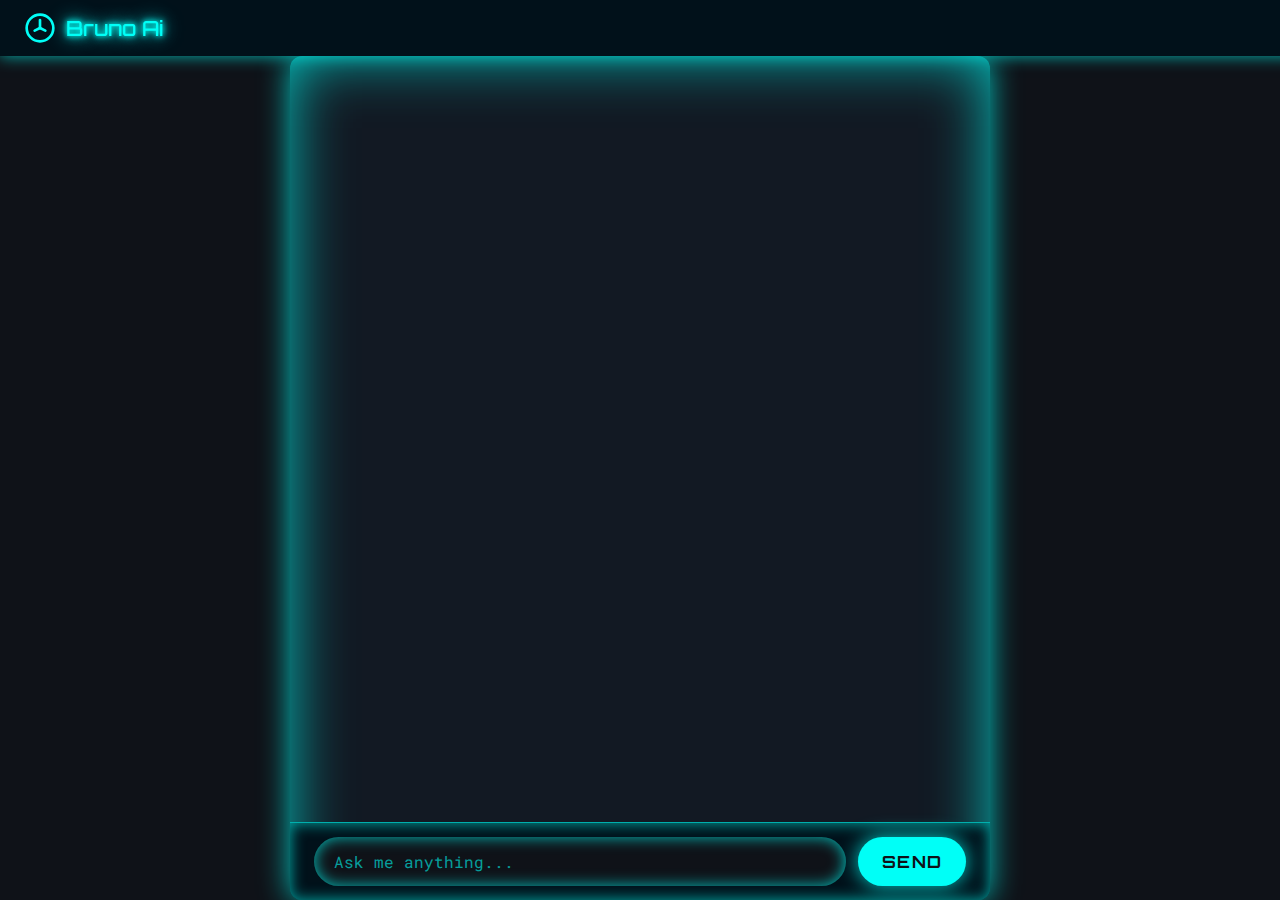
<file: index.html>
<!DOCTYPE html>
<html lang="en">
<head>
  <meta charset="UTF-8" />
  <meta name="viewport" content="width=device-width, initial-scale=1" />
  <title>Bruno Ai Chatbot</title>
 
  <!-- Futuristic font -->
  <link href="https://fonts.googleapis.com/css2?family=Orbitron:wght@500&family=Roboto+Mono&display=swap" rel="stylesheet" />
 
  <link rel="stylesheet" href="style.css" />
</head>
<body>
  <header id="top-bar">
    <div id="logo">
      <svg width="32" height="32" viewBox="0 0 24 24" fill="none" stroke="#00fff7" stroke-width="2" stroke-linecap="round" stroke-linejoin="round">
        <circle cx="12" cy="12" r="10" />
        <line x1="12" y1="6" x2="12" y2="12" />
        <line x1="16" y1="14" x2="12" y2="12" />
        <line x1="8" y1="14" x2="12" y2="12" />
      </svg>
      <span>Bruno Ai</span>
    </div>
  </header>
 
  <div id="chat-container">
    <div id="chat-log"></div>
    <form id="input-form">
      <input
        id="user-input"
        type="text"
        placeholder="Ask me anything..."
        autocomplete="off"
        spellcheck="false"
      />
      <button type="submit">Send</button>
    </form>
  </div>
  <script src="script.js"></script>
</body>
</html>
</file>
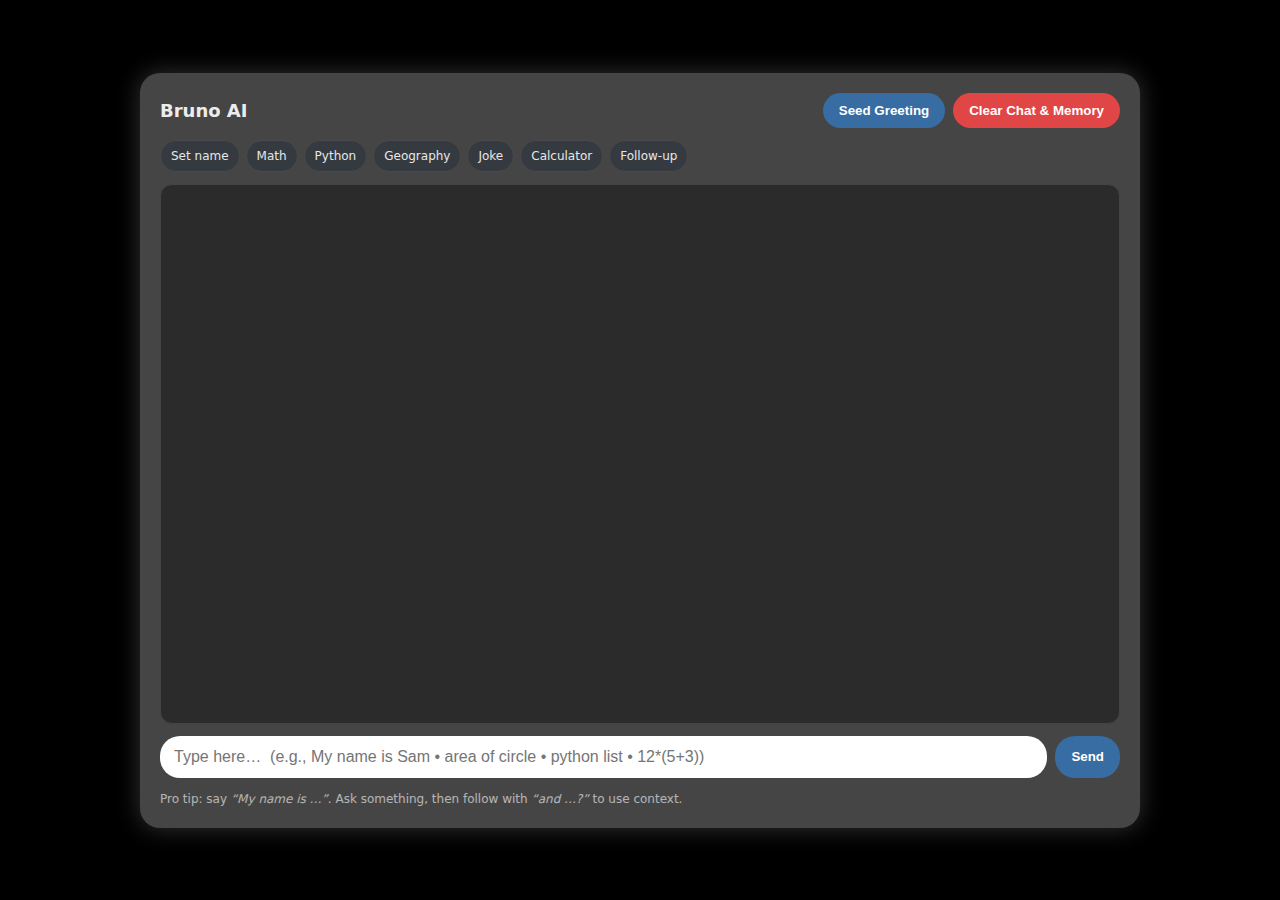
<file: Python/Bruno Ai Website Frontend/bruno.html>
<!DOCTYPE html>
<html lang="en">
<head>
  <meta charset="utf-8" />
  <title>Bruno AI – Offline (All-in-One HTML)</title>
  <meta name="viewport" content="width=device-width, initial-scale=1" />
  <style>
    :root{
      --bg:#000;--panel:#454545;--box:#2b2b2b;--user:#376da2;--bot:#1b1e1c;--text:#fff;--muted:#aaa;
    }
    *{box-sizing:border-box}
    html,body{height:100%}
    body{
      margin:0;padding:0;background:var(--bg);color:var(--text);
      font:16px/1.5 system-ui, -apple-system, Segoe UI, Roboto, "Helvetica Neue", Arial, "Noto Sans", "Apple Color Emoji", "Segoe UI Emoji";
      display:flex;align-items:center;justify-content:center;
    }
    .wrap{
      width:min(1000px,92vw); background:var(--panel); border-radius:20px; padding:20px;
      box-shadow:0 0 24px rgba(255,255,255,.2); display:flex; flex-direction:column; gap:12px;
    }
    header{display:flex; align-items:center; justify-content:space-between;}
    header h1{font-size:18px; margin:0; opacity:.9}
    .actions{display:flex; gap:8px}
    button{
      border:none; border-radius:20px; padding:10px 16px; cursor:pointer; color:#fff;
      background:var(--user); transition:.2s ease; font-weight:600;
    }
    button:hover{filter:brightness(.9)}
    .danger{background:#e04646}
    .chat{
      height:min(60vh,560px); background:var(--box); border-radius:12px; padding:14px;
      overflow:auto; display:flex; flex-direction:column; gap:8px; border:1px solid #444;
    }
    .msg{
      max-width:72%; padding:12px 16px; border-radius:18px; word-wrap:break-word;
      opacity:0; animation:fade .35s forwards;
    }
    .me{margin-left:auto; background:var(--user); color:#fff; text-align:right}
    .bot{margin-right:auto; background:var(--bot); color:#fff; text-align:left}
    .typing{color:var(--muted); font-style:italic; padding:6px 10px}
    @keyframes fade{from{opacity:0; transform:translateY(6px)} to{opacity:1; transform:translateY(0)}}
    .input{
      display:flex; gap:8px;
    }
    .input input{
      flex:1; padding:12px 14px; border-radius:20px; border:none; outline:none; font-size:16px;
    }
    .hint{opacity:.6; font-size:12px}
    .pillbar{display:flex; gap:6px; flex-wrap:wrap}
    .pill{
      background:#343a40; color:#e7e7e7; border:1px solid #4a4a4a; border-radius:999px;
      padding:6px 10px; font-size:12px; cursor:pointer;
    }
    .pill:hover{filter:brightness(1.2)}
  </style>
</head>
<body>
  <div class="wrap">
    <header>
      <h1>Bruno AI</h1>
      <div class="actions">
        <button onclick="seedGreeting()">Seed Greeting</button>
        <button class="danger" onclick="clearAll()">Clear Chat & Memory</button>
      </div>
    </header>

    <div class="pillbar">
      <span class="pill" onclick="quick('My name is Alex')">Set name</span>
      <span class="pill" onclick="quick('area of circle')">Math</span>
      <span class="pill" onclick="quick('python loop')">Python</span>
      <span class="pill" onclick="quick('capital of france')">Geography</span>
      <span class="pill" onclick="quick('tell me a joke')">Joke</span>
      <span class="pill" onclick="quick('12*(5+3)-4')">Calculator</span>
      <span class="pill" onclick="quick('and usa?')">Follow-up</span>
    </div>

    <div id="chat" class="chat"></div>

    <div class="input">
      <input id="box" type="text" placeholder="Type here…  (e.g., My name is Sam • area of circle • python list • 12*(5+3))" onkeydown="if(event.key==='Enter') send()">
      <button onclick="send()">Send</button>
    </div>
    <div class="hint">Pro tip: say <em>“My name is …”</em>. Ask something, then follow with <em>“and …?”</em> to use context.</div>
  </div>

  <!-- ALL THE JS IS EMBEDDED *INSIDE THIS HTML* -->
  <script>
    // ===== Memory (stored in RAM only; cleared on refresh) =====
    let memory = { name: null, lastTopic: null, lastSubject: null };

    // ===== Knowledge base (expand freely) =====
    // Organize by categories; each entry = "trigger phrase": "answer"
    const KB = {
      greetings: {
        "hello":"Hey there 👋! I'm Bruno, your offline buddy.",
        "hi":"Hi! How can I help?",
        "good morning":"Good morning ☀️ Let’s make today awesome!",
        "good night":"Good night 🌙 Sweet dreams!",
        "how are you":"Running great ⚡ thanks for asking!",
        "your name":"I’m Bruno AI 🤖 (offline).",
        "who made you":"I was Made by Vishen Sharma and a bit of help from Google"
      },

      math: {
        "pi":"π ≈ 3.14159",
        "euler number":"Euler’s number e ≈ 2.71828",
        "golden ratio":"φ ≈ 1.61803",
        "area of circle":"Area = π × r²",
        "circumference of circle":"C = 2πr",
        "perimeter of square":"Perimeter = 4 × side",
        "area of triangle":"Area = ½ × base × height",
        "pythagoras":"a² + b² = c²",
        "quadratic formula":"x = [-b ± √(b² − 4ac)] / (2a)",
        "sine 90":"sin(90°) = 1",
        "cos 0":"cos(0°) = 1",
        "tan 45":"tan(45°) = 1",
        "log rules":"log(ab)=log a + log b;  log(a/b)=log a − log b;  log(a^k)=k·log a",
        "derivative of x^2":"d/dx (x²) = 2x",
        "integral of x":"∫ x dx = x²/2 + C",
        "distance formula":"d = √[(x₂−x₁)² + (y₂−y₁)²]",
        "simple interest":"SI = (P·R·T)/100",
        "compound interest":"A = P(1 + r/n)^(n·t)"
      },

      science: {
        "speed of light":"c ≈ 299,792 km/s ⚡",
        "earth radius":"≈ 6,371 km 🌍",
        "gravity on earth":"g ≈ 9.8 m/s²",
        "h2o":"H₂O is water 💧",
        "oxygen symbol":"O",
        "dna":"DNA = Deoxyribonucleic Acid 🧬",
        "photosynthesis":"6CO₂ + 6H₂O → C₆H₁₂O₆ + 6O₂ (in plants 🌿)",
        "newton":"Isaac Newton formulated the laws of motion & gravity.",
        "einstein":"Albert Einstein developed relativity.",
        "planck constant":"6.626×10⁻³⁴ J·s",
        "mercury":"Closest planet to the Sun 🌞",
        "venus":"Hottest planet 🔥 (thick CO₂ atmosphere)",
        "mars":"The Red Planet 🔴",
        "jupiter":"Largest planet; Great Red Spot 🌪",
        "saturn":"Rings made of ice & rock 💍",
        "moon landing":"First human landing: 1969 (Apollo 11) 🌕"
      },

      history: {
        "who discovered america":"Christopher Columbus (1492).",
        "world war 1":"1914–1918.",
        "world war 2":"1939–1945.",
        "independence of india":"15 August 1947 🇮🇳.",
        "roman empire":"27 BC – 476 AD.",
        "cold war":"USA vs USSR tensions, ~1947–1991.",
        "printing press":"Invented by Gutenberg, ~1440.",
        "telephone invention":"Alexander Graham Bell, 1876."
      },

      geography: {
        "capital of india":"New Delhi 🇮🇳",
        "capital of usa":"Washington, D.C. 🇺🇸",
        "capital of france":"Paris 🇫🇷",
        "largest ocean":"Pacific Ocean 🌊",
        "largest country":"Russia (by land area).",
        "smallest country":"Vatican City.",
        "mount everest":"Tallest mountain: 8,849 m 🏔️",
        "sahara desert":"Largest hot desert 🏜️",
        "river nile":"Often cited as the longest river."
      },

      languages_culture: {
        "days of week":"Mon, Tue, Wed, Thu, Fri, Sat, Sun.",
        "months":"Jan, Feb, Mar, Apr, May, Jun, Jul, Aug, Sep, Oct, Nov, Dec.",
        "hello in french":"Bonjour",
        "hello in spanish":"Hola",
        "currency of japan":"Yen (JPY) ¥"
      },

      coding_basics: {
        // HTML / CSS
        "html":"<!DOCTYPE html><html><head><title>Page</title></head><body><h1>Hello!</h1></body></html>",
        "html form":"<form><input type='text' placeholder='Name'><button>Send</button></form>",
        "html table":"<table border='1'><tr><th>Name</th><th>Age</th></tr><tr><td>Ana</td><td>12</td></tr></table>",
        "css":"body{background:#000;color:#fff;font-family:sans-serif}",
        "css flexbox":".container{display:flex;justify-content:center;align-items:center}",
        "css grid":".grid{display:grid;grid-template-columns:1fr 1fr;gap:12px}",

        // JavaScript
        "javascript loop":"for(let i=0;i<5;i++){console.log(i)}",
        "javascript array":"const fruits=['apple','banana']; console.log(fruits[0])",
        "javascript function":"function greet(name){return 'Hello '+name}",
        "javascript class":"class Dog{constructor(name){this.name=name}}",

        // Python
        "python loop":"for i in range(5): print(i)",
        "python list":"nums=[1,2,3]; print(nums[0])",
        "python function":"def greet(name): return 'Hello '+name",
        "python class":"class Dog:\n  def __init__(self,name):\n    self.name=name",

        // Java
        "java hello":"class Hello{public static void main(String[]a){System.out.println(\"Hello\");}}",
        "java array":"int[] a={1,2,3}; System.out.println(a[0]);",

        // C++
        "c++ hello":"#include <iostream>\nusing namespace std;\nint main(){cout<<\"Hello\";}",
        "c++ array":"int a[3]={1,2,3}; cout<<a[0];",

        // SQL / C# / PHP
        "sql select":"SELECT * FROM students WHERE age>15;",
        "sql create table":"CREATE TABLE users(id INT, name VARCHAR(40));",
        "c# hello":"Console.WriteLine(\"Hello World\");",
        "php hello":"<?php echo 'Hello World'; ?>"
      },

      dsa_ai: {
        "big o":"O(1) constant, O(log n) logarithmic, O(n) linear, O(n log n) etc.",
        "stack":"Stack = LIFO (Last In, First Out) 📚",
        "queue":"Queue = FIFO (First In, First Out) 🚶",
        "binary search":"Search a sorted array by halving each step.",
        "hash map":"Key → value structure with average O(1) access.",
        "ai":"AI = tasks requiring human-like intelligence by machines.",
        "ml":"ML = models learn patterns from data."
      },

      fun_trivia: {
        "joke":"Why did the programmer quit his job? He didn’t get arrays 😅.",
        "joke 2":"I told a joke about UDP… I’m not sure if anyone got it.",
        "riddle":"I speak without a mouth and hear without ears. What am I? (An echo)",
        "riddle 2":"Tall when young, short when old. (A candle)",
        "fact":"Honey never spoils 🍯.",
        "fact 2":"Octopuses have three hearts 🐙.",
        "quote":"“The best way to predict the future is to invent it.” — Alan Kay"
      }
    };

    // ===== Helpers =====
    const chat = document.getElementById('chat');
    const box  = document.getElementById('box');

    function quick(text){ box.value = text; send(); }
    function seedGreeting(){
      addMsg("Hi Bruno!", "me");
      respond("Hi " + (memory.name || "there") + " 👋 Ask me anything!");
    }

    function addMsg(text, who="bot"){
      const div = document.createElement('div');
      div.className = `msg ${who==='me'?'me':'bot'}`;
      div.textContent = text;
      chat.appendChild(div);
      chat.scrollTop = chat.scrollHeight;
    }

    function addTyping(){
      const t = document.createElement('div');
      t.className = 'typing';
      t.id = 'typing';
      t.textContent = 'Bruno is typing…';
      chat.appendChild(t);
      chat.scrollTop = chat.scrollHeight;
    }
    function removeTyping(){
      const t = document.getElementById('typing');
      if(t) t.remove();
    }

    function send(){
      const raw = box.value.trim();
      if(!raw) return;
      addMsg(raw, "me");
      box.value = "";
      addTyping();
      setTimeout(()=>{ removeTyping(); respond(raw); }, 650);
    }

    function respond(raw){
      let input = raw.toLowerCase();

      // ===== Name memory =====
      if(input.startsWith("my name is")){
        memory.name = input.replace("my name is","").trim();
        addMsg(`Nice to meet you, ${capitalize(memory.name)}! I’ll remember your name. 😊`);
        return;
      }
      if(input.includes("what is my name")){
        addMsg(memory.name ? `Your name is ${capitalize(memory.name)} 😎` : `I don’t know yet — say “My name is …”`);
        return;
      }

      // ===== Contextual follow-ups: "and …?" =====
      if(input.startsWith("and ") && (memory.lastTopic || memory.lastSubject)){
        input = `${memory.lastTopic || ""} ${memory.lastSubject || ""} ${input.replace(/^and\s+/, "")}`.trim();
      }

      // ===== Exact / contains matches in KB =====
      const hit = lookupKB(input);
      if(hit){
        // Save some lightweight context
        memory.lastTopic = hit.topic;      // eg "capital"
        memory.lastSubject = hit.subject;  // eg "india"
        addMsg(hit.answer);
        return;
      }

      // ===== Calculator (very basic) =====
      if(/^[0-9\.\s\+\-\*\/\%\(\)]+$/.test(input)){
        try{
          // eslint-disable-next-line no-eval
          const out = eval(input);
          addMsg(`Answer: ${out}`);
        }catch(e){
          addMsg("That math looks tricky 😅");
        }
        return;
      }

      // ===== Fuzzy (keyword) suggestion =====
      const guess = fuzzyGuess(input);
      if(guess){
        addMsg(`Maybe you meant: “${guess.key}” → ${guess.answer}`);
        memory.lastTopic = guess.topic;
        memory.lastSubject = guess.subject;
        return;
      }

      // ===== Fallback =====
      addMsg("Hmm 🤔 I don’t know that yet. Try **Math, Science, History, Geography, Coding, DSA/AI, or Fun facts**. You can also type math like `12*(5+3)`.");
    }

    // Try to find a response; also parse a simple (topic, subject)
    function lookupKB(input){
      // direct contains
      for(const category in KB){
        for(const key in KB[category]){
          if(input.includes(key)){
            const {topic, subject} = parseTopicSubject(key);
            return { answer: KB[category][key], topic, subject };
          }
        }
      }
      // smarter: detect patterns like "capital of X"
      if(input.startsWith("capital of ")){
        const place = input.replace("capital of ","").trim();
        const map = {
          "india":"capital of india",
          "usa":"capital of usa",
          "united states":"capital of usa",
          "france":"capital of france"
        };
        const key = map[place];
        if(key){
          const {topic, subject} = parseTopicSubject(key);
          return { answer: findKB(key), topic, subject };
        }
      }
      return null;
    }

    function parseTopicSubject(key){
      // very lightweight heuristic (good enough offline)
      // e.g., "capital of india" → topic="capital", subject="india"
      let topic = key.split(" ")[0];
      let subject = key.includes(" of ") ? key.split(" of ").pop() : key.split(" ").pop();
      return {topic, subject};
    }

    function findKB(key){
      for(const c in KB){ if(KB[c][key]) return KB[c][key]; }
      return null;
    }

    // fuzzy Jaccard-ish
    function fuzzyGuess(input){
      let best = {score:0, key:null, answer:null, topic:null, subject:null};
      const A = new Set(cleanTokens(input));
      for(const cat in KB){
        for(const key in KB[cat]){
          const B = new Set(cleanTokens(key));
          const inter = [...A].filter(x=>B.has(x)).length;
          const union = new Set([...A, ...B]).size || 1;
          const score = inter/union;
          if(score>best.score){
            const {topic, subject} = parseTopicSubject(key);
            best = {score, key, answer:KB[cat][key], topic, subject};
          }
        }
      }
      return best.score>=0.42 ? best : null;
    }

    function cleanTokens(s){
      return s.replace(/[^a-z0-9\s]/g," ").split(/\s+/).filter(Boolean);
    }

    function capitalize(s){ return (s||"").replace(/\b\w/g, m=>m.toUpperCase()); }

    // UI helpers
    function clearAll(){
      chat.innerHTML = "";
      memory = { name:null, lastTopic:null, lastSubject:null };
      addMsg("Chat cleared. Memory reset 🧹");
    }

    // Initial welcome
    (function init(){
      addMsg("Hello! I’m Bruno (offline). Tell me your name, ask about math/science/history/geography/coding/DSA/AI, or type calculations. Try: “capital of india”, “python loop”, or “12*(5+3)”.");
    })();
  </script>
</body>
</html>
</file>
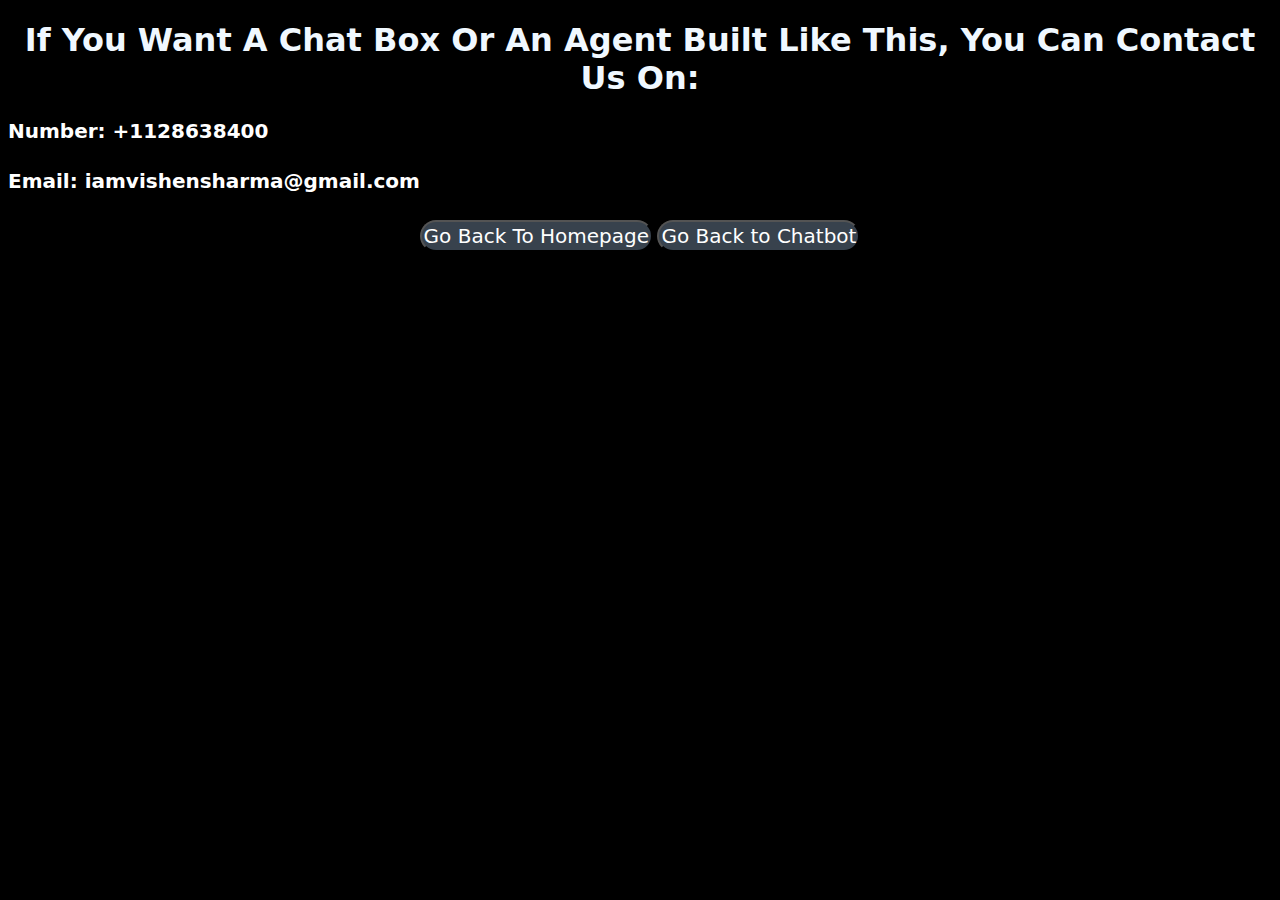
<file: Python/Bruno Ai Website Frontend/contactus.html>
<!DOCTYPE html>
<html lang="en">
<head>
    <meta charset="UTF-8">
    <meta name="viewport" content="width=device-width, initial-scale=1.0">
    <title>Contact Us</title>
</head>
<body>
    <style>
        body{
             font-family: sans-serif;
             background-color: black;
             text-align: center;
        }
        p{
            font-family: system-ui, -apple-system, BlinkMacSystemFont, 'Segoe UI', Roboto, Oxygen, Ubuntu, Cantarell, 'Open Sans', 'Helvetica Neue', sans-serif;
            text-align: left;
            color: white;
            font-size: 20px;
        }
        h4{
            font-family: system-ui, -apple-system, BlinkMacSystemFont, 'Segoe UI', Roboto, Oxygen, Ubuntu, Cantarell, 'Open Sans', 'Helvetica Neue', sans-serif;
            text-align: left;
            color: white;
            font-size: 20px;
         }
        h1{
            font-family: system-ui, -apple-system, BlinkMacSystemFont, 'Segoe UI', Roboto, Oxygen, Ubuntu, Cantarell, 'Open Sans', 'Helvetica Neue', sans-serif;
            text-align: center;
            color:aliceblue
        }
        button{
             display: inline-block;
                    padding: 2px;
                    background: #38424d;
                    color: white;
                    text-decoration: none;
                    border-radius: 40px;
                    font-family: system-ui, -apple-system, BlinkMacSystemFont, 'Segoe UI', Roboto, Oxygen, Ubuntu, Cantarell, 'Open Sans', 'Helvetica Neue', sans-serif;
                    font-size: 20px;
                    font-weight: 000;
                    cursor: pointer;
                    transition: 190ms ease;
             transition: 190ms ease;
        }
        button:hover{
            background-color: #ffff;
            color: #000;
            text-align: left;
            scale: 1.3;
        }
    </style>

    <script>
        function goBack() {
        window.location.href = "index.html";
    }
        function gotoChat() {
        window.location.href = "bruno.html";
        }
    </script>
    <h1>If You Want A Chat Box Or An Agent Built Like This, You Can Contact Us On:</h1>
    <p><b>Number: +1128638400</b></p> 
    <h4><b>Email: iamvishensharma@gmail.com</b></h4>
    <button onclick ="goBack()">Go Back To Homepage</button>  <button onclick ="gotoChat()">Go Back to Chatbot</button>
</body>
</html>
</file>
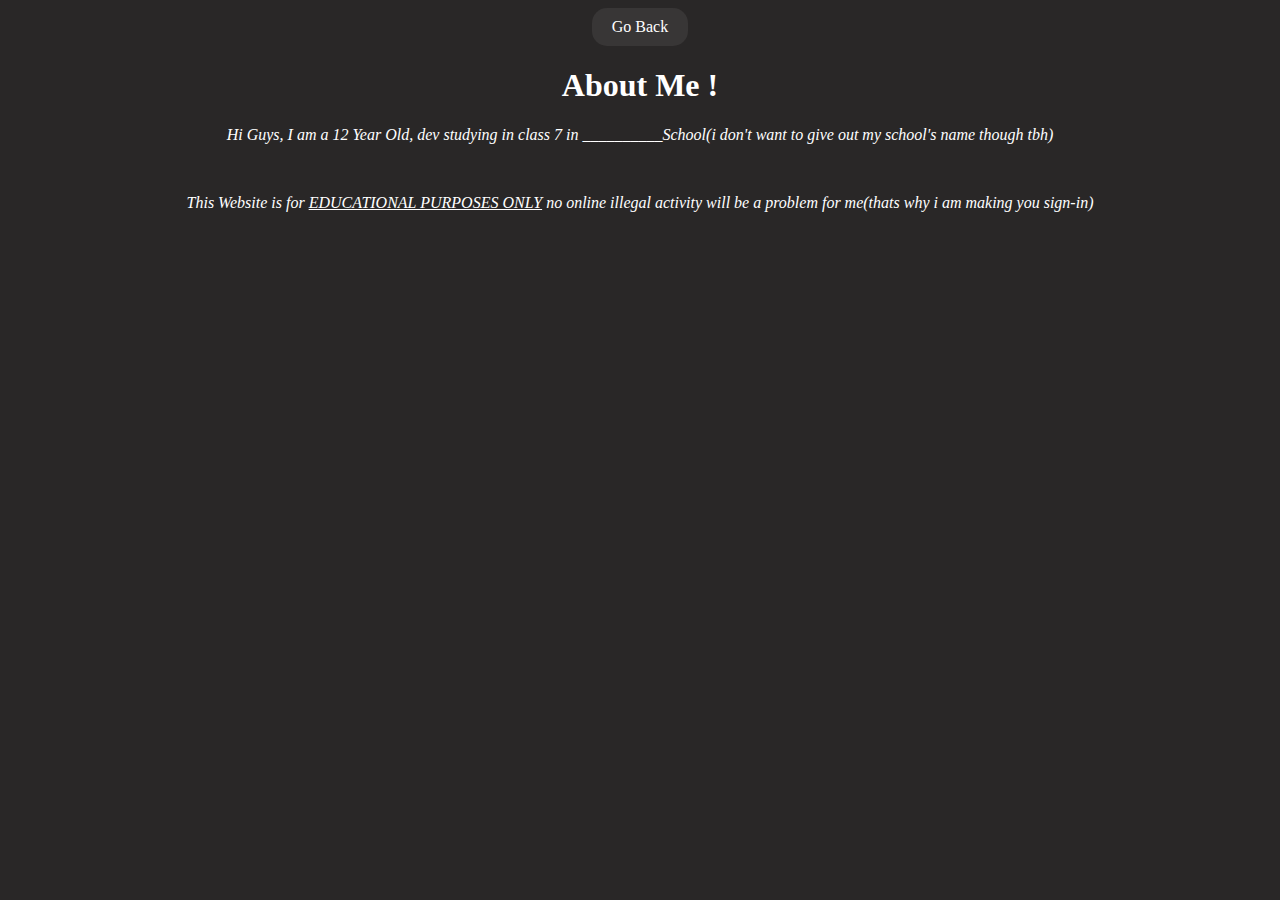
<file: Python/Web Development/about.html>
<!DOCTYPE html>
<html lang="en">
<head>
    <meta charset="UTF-8">
    <meta name="viewport" content="width=device-width, initial-scale=1.0">
    <title>Document</title>
</head>
<body>
    <style>
        body {
            background: #292727;
            font-family: cursive;
            text-align: center;
        }
        h1 {
            color: #ffff;
            text-align: center;
            font-family: cursive;
            font-style: bold;

        }
        p {
            color: #ffff;
            text-align: center;
            font-family: georgia;
            font-style: italic;
        }
        .button {
            display: inline-block;
            color: #ffffff;
            padding: 10px 20px;
            text-align: left,center;
            border-radius: 15px;
            text-decoration: none;
            background: #383636
        }
        .button:hover {
            background: rgb(80,108,108);
        }
    </style>
    <a href="index.html" class="button">Go Back</a>
    <br>
    <h1>About Me !</h1>
    <p>Hi Guys, I am a 12 Year Old, dev studying in class 7 in __________School(i don't want to give out my school's name though tbh)</p>
    <br>
    <p>This Website is for <u>EDUCATIONAL PURPOSES ONLY</u> no online illegal activity will be a problem for me(thats why i am making you sign-in)</p>
</body>
</html>
</file>
<file: style.css>
/* Tech vibe dark neon UI */ 

@import url('https://fonts.googleapis.com/css2?family=Orbitron:wght@500&family=Roboto+Mono&display=swap'); 

body { margin: 0; font-family: 'Roboto Mono', monospace; background: #0f1218; color: #00fff7; display: flex; flex-direction: column; height: 100vh; overflow: hidden; } 

#top-bar { height: 56px; background: #01111a; display: flex; align-items: center; padding: 0 24px; box-shadow: 0 0 15px #00fff7aa; position: fixed; width: 100%; top: 0; left: 0; z-index: 1000; } 

#logo { display: flex; align-items: center; gap: 10px; font-family: 'Orbitron', sans-serif; font-weight: 500; font-size: 1.3rem; color: #00fff7; text-shadow: 0 0 5px #00fff7, 0 0 10px #00fff7, 0 0 20px #00fff7; user-select: none; } 

#chat-container { flex-grow: 1; margin-top: 56px; /* to not hide behind top bar */ background: #121923; width: 90vw; max-width: 700px; margin-left: auto; margin-right: auto; border-radius: 12px; display: flex; flex-direction: column; box-shadow: 0 0 30px #00fff7bb, inset 0 0 60px #00fff7bb; height: calc(100vh - 72px); overflow: hidden; } 

#chat-log { flex-grow: 1; padding: 20px 24px; overflow-y: auto; display: flex; flex-direction: column; gap: 16px; scrollbar-width: thin; scrollbar-color: #00fff7 #0f1218; } 

#chat-log::-webkit-scrollbar { width: 8px; } 

#chat-log::-webkit-scrollbar-thumb { background-color: #00fff7cc; border-radius: 10px; } 

.message { max-width: 75%; padding: 14px 20px; border-radius: 20px; font-family: 'Roboto Mono', monospace; font-size: 1rem; line-height: 1.5; user-select: text; white-space: pre-wrap; box-shadow: 0 0 8px #00fff7aa; transition: box-shadow 0.3s ease; } 

.message.user { background: #00fff7; color: #0f1218; align-self: flex-end; border-bottom-right-radius: 4px; box-shadow: 0 0 20px #00fff7cc, 0 0 40px #00fff7dd; } 

.message.bot { background: #01111a; color: #00fff7; align-self: flex-start; border-bottom-left-radius: 4px; text-shadow: 0 0 5px #00fff7bb; } 

.message:hover { box-shadow: 0 0 25px #00fff7ee, 0 0 45px #00fff7ff; } 

#input-form { display: flex; padding: 14px 24px; background: #01111a; border-top: 1px solid #00fff7aa; box-shadow: inset 0 0 15px #00fff7aa; } 

#user-input { flex-grow: 1; font-family: 'Roboto Mono', monospace; font-size: 1rem; padding: 14px 20px; border: none; border-radius: 30px; background: #0f1218; color: #00fff7; box-shadow: inset 0 0 15px #00fff7bb; transition: box-shadow 0.3s ease; } 

#user-input::placeholder { color: #00fff799; } 

#user-input:focus { outline: none; box-shadow: 0 0 15px #00fff7ff, inset 0 0 30px #00fff7ff; } 

button { margin-left: 12px; background: #00fff7; border: none; color: #0f1218; font-weight: 700; padding: 0 24px; border-radius: 30px; cursor: pointer; font-family: 'Orbitron', sans-serif; font-size: 1.05rem; text-transform: uppercase; letter-spacing: 1.2px; box-shadow: 0 0 20px #00fff7cc; transition: background 0.3s ease, box-shadow 0.3s ease; } 

button:hover { background: #00e9d4; box-shadow: 0 0 30px #00fff7ff, 0 0 50px #00fff7ff; }
</file>
